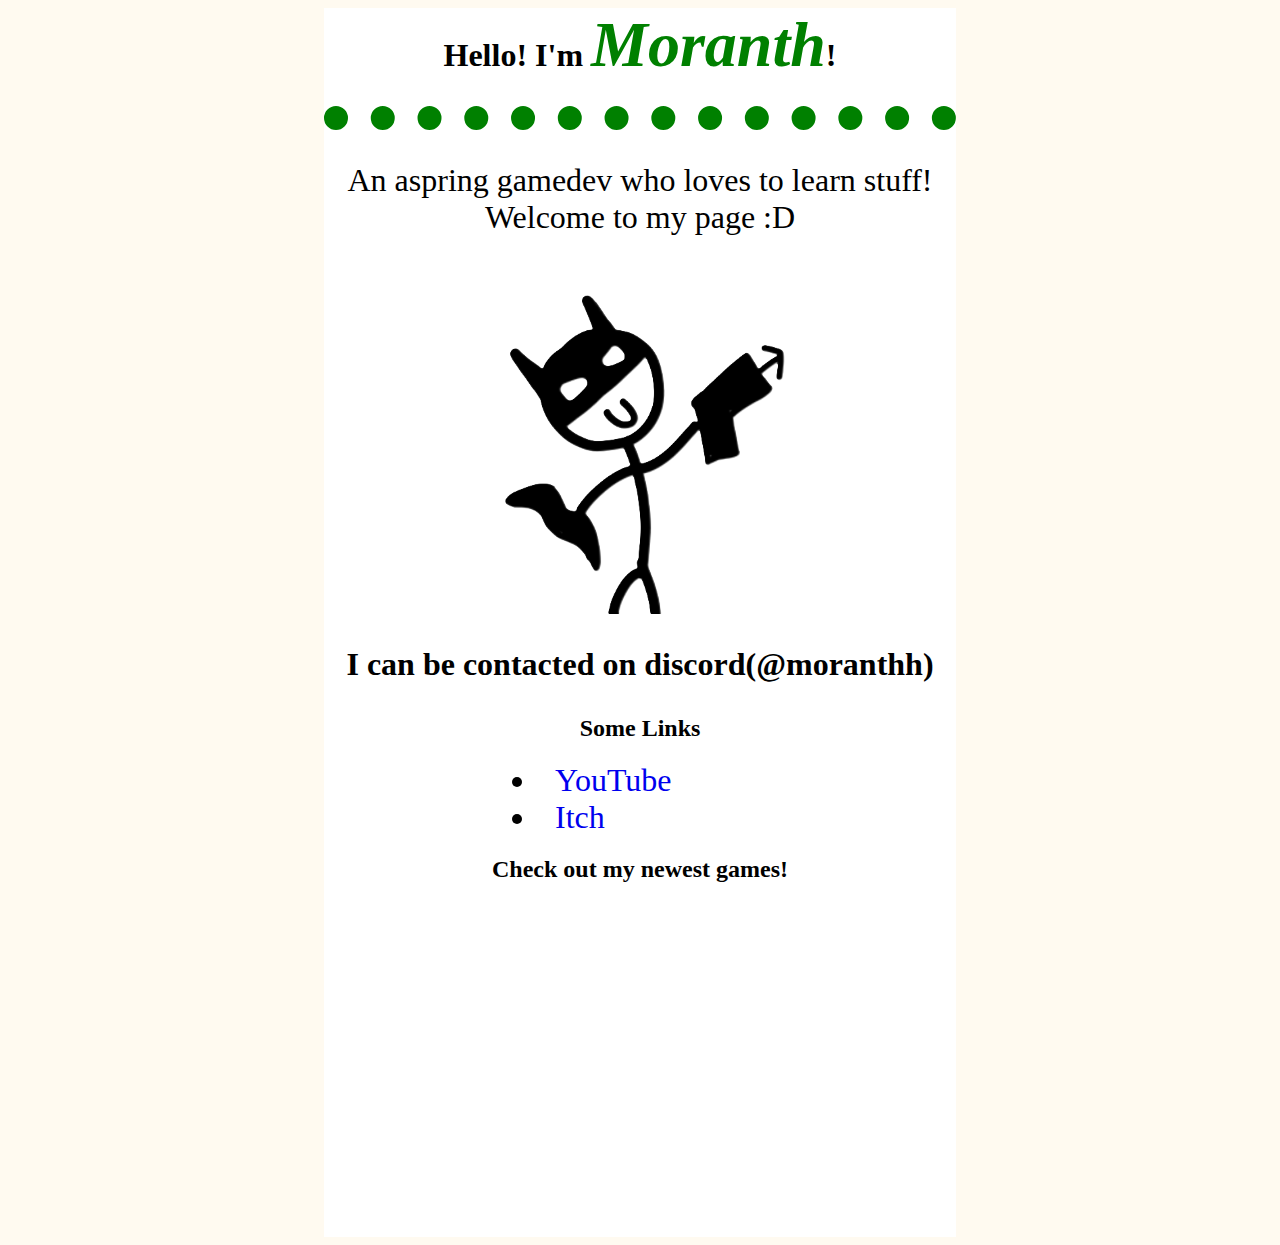
<file: index.html>
<html>
	<head>
		<title>About Me!</title>
		<link rel="stylesheet" href="portfolio.css" />
	</head>
	<body>
		<div class="outer">
			<div>
				<h1>Hello! I'm <em>Moranth</em>!</h1>
				<p>An aspring gamedev who loves to learn stuff! Welcome to my page :D</p>
				<img src="pfp.png"/>
				<h3>I can be contacted on discord(@moranthh)</h3>
			</div>
			<div>
				<h2> Some Links </h2>
				<ul>
					<li><a href="https://youtu.be/xvFZjo5PgG0" target="_blank">YouTube</a></li>
					<li><a href="https://moranth.itch.io/" target="_blank">Itch</a></li>
				</ul>
			</div>
			<div>
				<h2>Check out my newest games!</h2>
				<div>
					<iframe frameborder="0" src="https://itch.io/embed/4137507" width="552" height="167"><a href="https://moranth.itch.io/lingo">Lingo by Moranth</a></iframe>
					<iframe frameborder="0" src="https://itch.io/embed/3985488" width="552" height="167"><a href="https://moranth.itch.io/venomouse">VENOMOUSe by Moranth, Naashit's dev stuff</a></iframe>
				</div>
			</div>
		</div>
	</body>
</html>
</file>
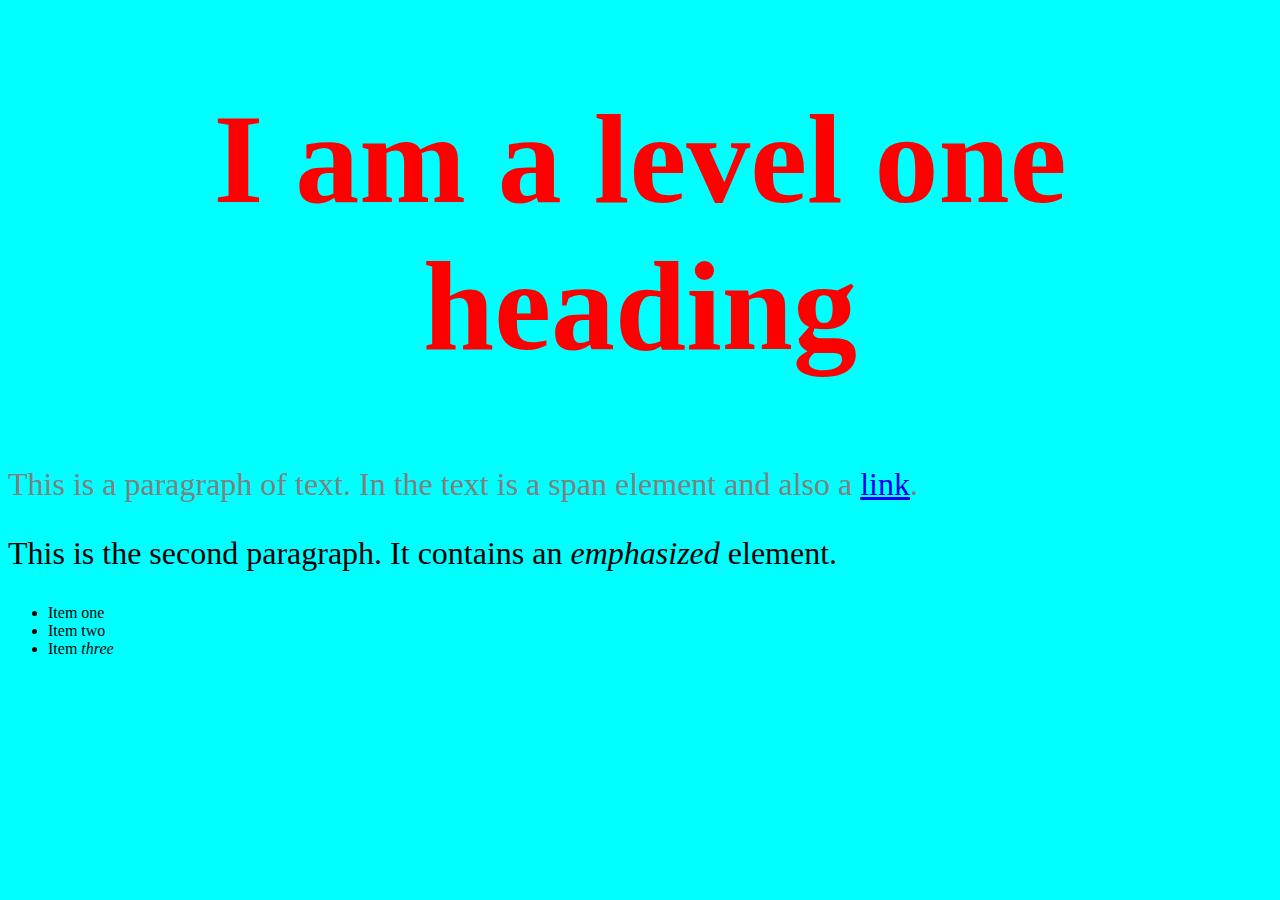
<file: test.html>
<!doctype html>
<html lang="en">
  <head>
    <meta charset="utf-8" />
	<link rel="stylesheet" href="rene_style.css" />
    <title>Getting started with CSS</title>
  </head>

  <body>
    <h1>I am a level one heading</h1>

    <p>
      This is a paragraph of text. In the text is a
      <span>span element</span> and also a
      <a href="https://example.com">link</a>.
    </p>

    <p class="second">
      This is the second paragraph. It contains an <em>emphasized</em> element.
    </p>

    <ul>
      <li>Item <span>one</span></li>
      <li>Item two</li>
      <li>Item <em>three</em></li>
    </ul>
  </body>
</html>
</file>
<file: portfolio.css>
html {
	background-color: floralwhite;
}

h1 {
	border-bottom-style: dotted;
	border-color: green;
	border-bottom-width: 24px;
	padding-bottom: 24px;
}

.outer {
	padding-left: 25%;
	padding-right: 25%;
	text-align: center;
	background-color: white;
	background-clip: content-box;
	em {
		color: green;
		font-size: 200%;
	}
	p {
		font-size: 200%;
	}
	h3 {
		font-size: 200%;
	}
}

li {
	text-align: left;
	padding-left: 25%;
	list-style-position: inside;
	font-size: 200%;
	a {
		text-decoration: none;
	}
	a:hover {
		text-decoration: none;
		color: red;
	}
}
</file>
<file: rene_style.css>
body {
	background-color: rgb(0,255,255);
}
h1 {
	color: red;
	text-align: center;
	font-size: 128px;
}

p {
	color: gray;
	font-size: 200%;
	+ span {
		color: red;
	}
}

a:hover {
	font-size: 150%;
}
/* h1 + p { */
  /* font-size: 200%; */
/* } */

.second{
	color: black;
	font-size: 200%;
}

.facts{
	background-color: white;
	width: 500px;
}
</file>
